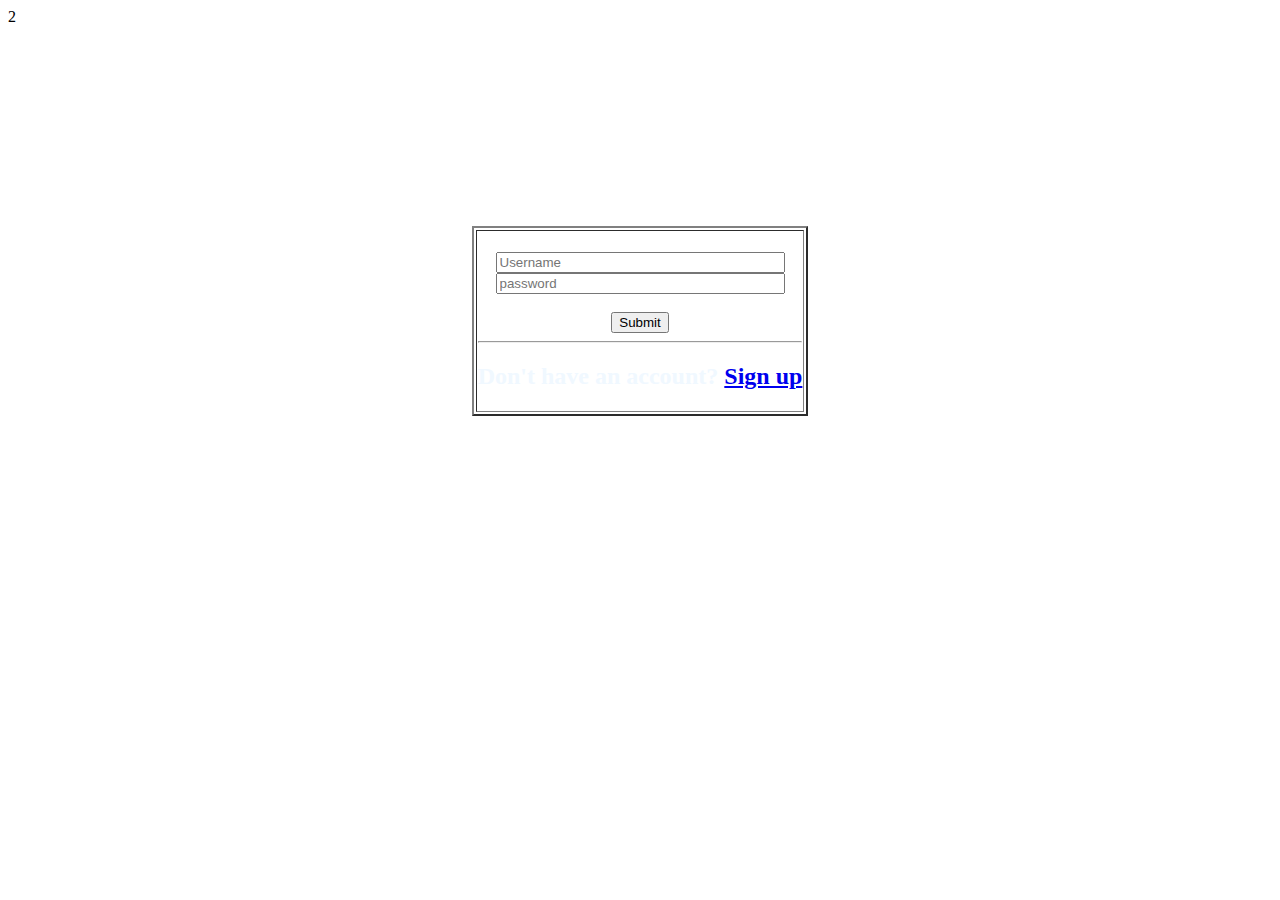
<file: index.html>
<!DOCTYPE html>
<html lang="en">

<head>
    <meta charset="UTF-8">
    <meta name="viewport" content="width=device-width, initial-scale=1.0">
    <title> Registration form </title>
    <link rel="stylesheet" href="D:\Bhavy\sleep restarted\registration page\register page.css">
    
</head>

<body class="menu">
    <table style="text-align: center; margin-left: auto; margin-right: auto; margin-top: 200px;" class="table"
        border="2px">
        <tr>
            <td>
                <input type="text" placeholder="Username" size="33" style="
                margin-top: 20px;"><br>
                <input type="password" placeholder="password" size="33"> <br><br>
                <input type="submit" size="33">
                <br>
                <hr>
                <h2 style="color: aliceblue;">
                    Don't have an account? <a
                        href="D:\Bhavy\sleep restarted\registration page\Sign up.html">Sign up</a>
                </h2>
            </td>2
        </tr>
    </table>
</body>

</html>
</file>
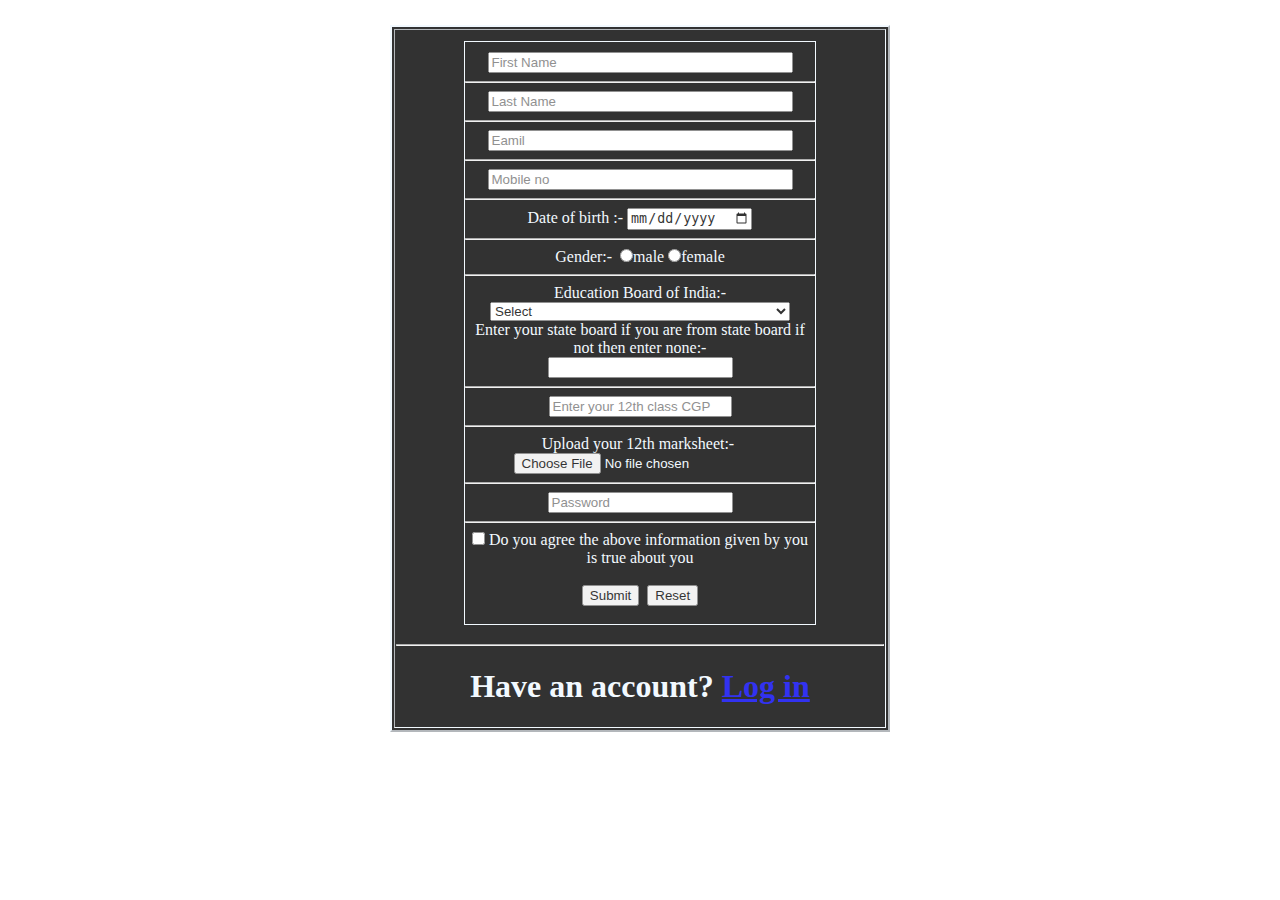
<file: sign up.html>
<!DOCTYPE html>
<html lang="en">
<head>
    <meta charset="UTF-8">
    <meta name="viewport" content="width=device-width, initial-scale=1.0">
    <title>Sign up</title>
    <style>
        table{
            border-color: aliceblue;
        }
        table tr td input {
            display: inline-block;
            margin: auto;
            
        }
        table tr td{
            color: aliceblue;
        }
    </style>
</head>
<body style="background-image: url(https://img.freepik.com/free-vector/geometric-gradient-futuristic-background_23-2149116406.jpg) ;">
    <form action="D:\Bhavy\sleep restarted\registration page\registration successfully done.html">
        <table style="margin-left: auto;margin-right: auto; margin-top: 25px;text-align: center;background-color: black;opacity: 80%; width: 500px;" border="2px" 
        <tr>
            <td>
                <div style="width: 350px; border: 1px solid aliceblue;margin: auto;margin-top: 2%;margin-bottom: 4%;">
                <input type="text" placeholder="First Name" required size="35" style="margin-top: 3%;"><hr>
                <input type="text" placeholder="Last Name" required size="35"><br><hr>
                <input type="email" placeholder="Eamil" required size="35"><br><hr>
                <input type="text" placeholder="Mobile no" size="35" required><br><hr>
                Date of birth :-&nbsp;<input type="date" required size="35"><br><hr>
                Gender:- &nbsp;<input type="radio" name="gender" required>male 
                <input type="radio" name="gender" required>female <br><hr>
                <label for="board">Education Board of India:- </label><br>
                <select name="Board" id="" required style="width: 300px;">
                    <option value="">Select</option>
                    <option value="">Central Board of Secondary Education (CBSE)</option>
                    <option value="">Cambridge Assessment of International Education (CAIE)</option>
                    <option value="">Indian Certificate of Secondary Education (ICSE)</option>
                    <option value="">The National Institute of Open Education (NIOS)</option>
                    <option value="">International Baccalaureate (IB)</option>
                    <option value=""> State Board </option>
                    </select><br>
                    <label for="board" >Enter your state board if you are from state board if not then enter none:- </label><br>
                    <input type="text" ><br><hr>
                <input type="number" placeholder="Enter your 12th class CGP" size="40" style="width: 175px;" required><br><hr>
                Upload your 12th marksheet:-&nbsp;<br>
                <input type="file" size="35" style="margin: auto" required><br><hr>
                <input type="password" placeholder="Password" required><br><hr>
                <input type="checkbox" required> Do you agree the above information given by you is true about you
                <br><br>
                <input type="submit" size="35">&nbsp;&nbsp;<input type="reset" size="35">
                <br><br>
                
                </div>
                <hr>
                <h1 style="color: aliceblue;">
                    Have an account? <a href="D:\Bhavy\sleep restarted\registration page\log in.html">Log in</a>
                </h1>
            </td>
        </tr>
    </table>

   
    </form>
</body>
</html>
</file>
